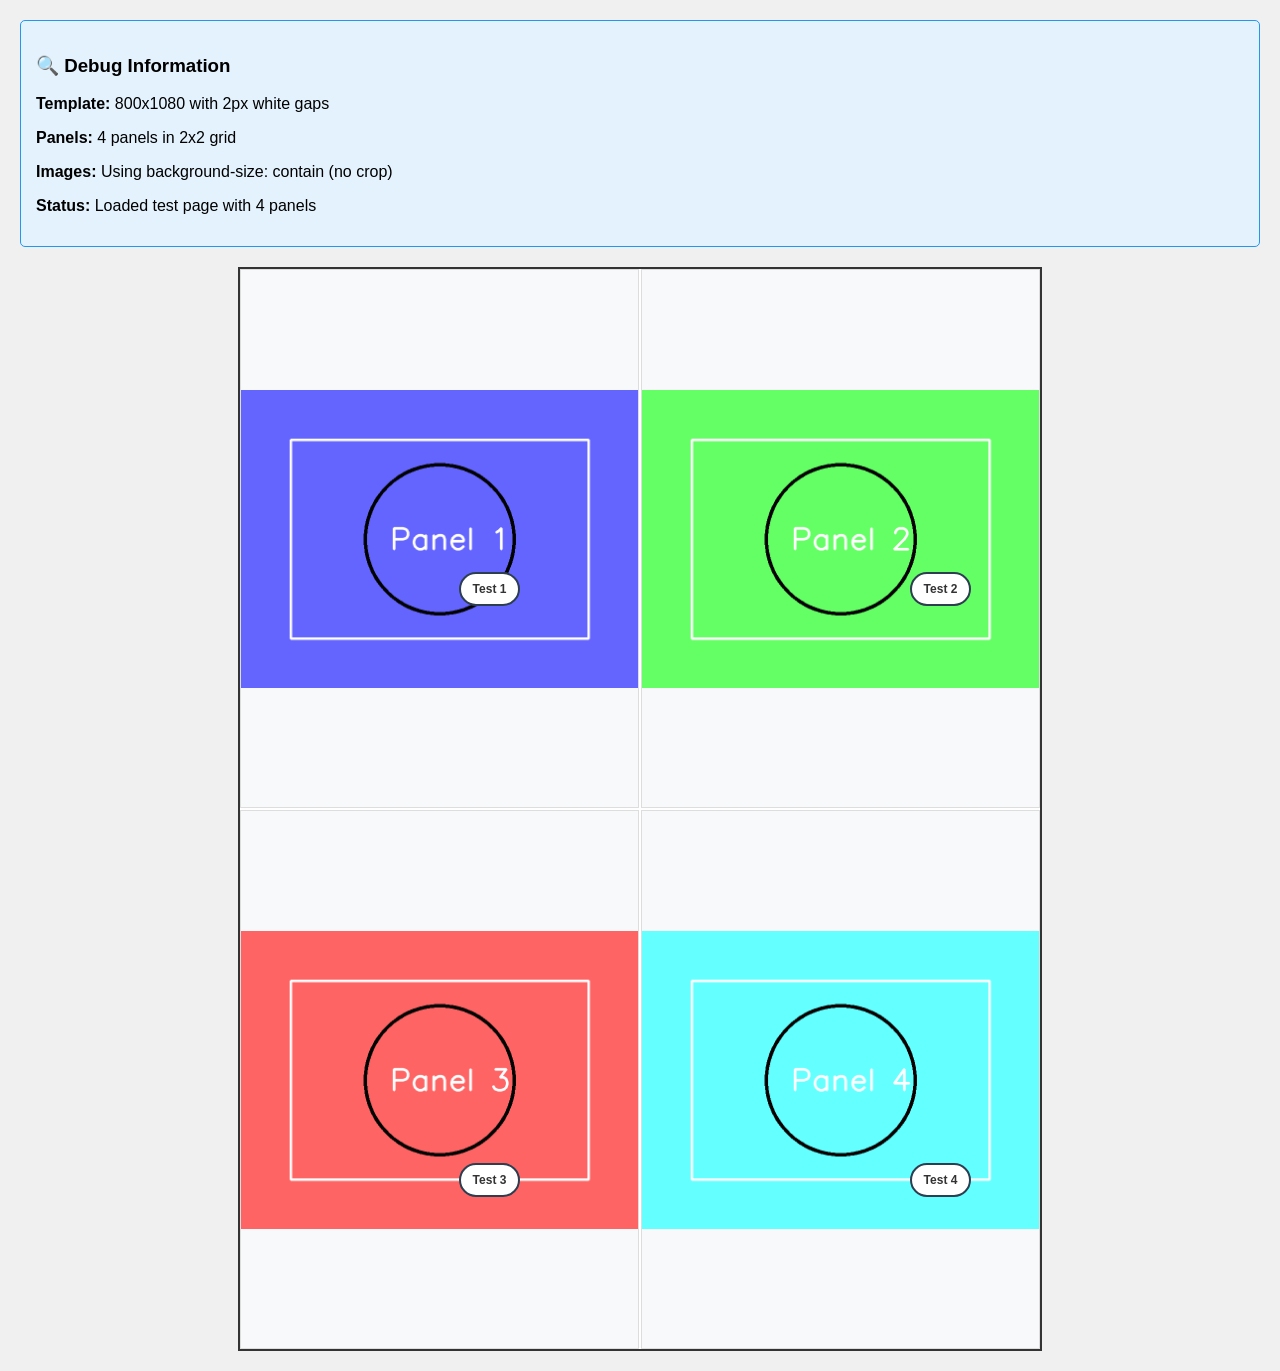
<file: debug_comic.html>
<!DOCTYPE html>
<html lang="en">
<head>
    <meta charset="UTF-8">
    <meta name="viewport" content="width=device-width, initial-scale=1.0">
    <title>Amit Comic - Debug Version</title>
    <style>
        body {
            margin: 0;
            padding: 20px;
            background: #f0f0f0;
            font-family: Arial, sans-serif;
        }
        
        .debug-info {
            background: #e3f2fd;
            padding: 15px;
            margin-bottom: 20px;
            border-radius: 5px;
            border: 1px solid #2196f3;
        }
        
        .wrapper {
            width: 800px;
            height: 1080px;
            background: #ffffff;
            margin: 0 auto;
            border: 2px solid #333;
        }
        
        .grid-container {
            width: 100%;
            height: 100%;
            display: grid;
            grid-template-columns: 1fr 1fr;
            grid-template-rows: 1fr 1fr;
            gap: 2px;
            background: #ffffff;
        }
        
        .grid-item {
            background-position: center center;
            background-repeat: no-repeat;
            background-size: contain;
            background-color: #f8f9fa;
            border: 1px solid #ddd;
            display: flex;
            align-items: center;
            justify-content: center;
            font-size: 18px;
            font-weight: bold;
            color: #333;
        }
        
        .bubble {
            position: absolute;
            background: #ffffff;
            border: 2px solid #2c3e50;
            border-radius: 18px;
            padding: 8px 12px;
            font-size: 12px;
            font-weight: bold;
            z-index: 1000;
        }
    </style>
</head>
<body>
    <div class="debug-info">
        <h3>🔍 Debug Information</h3>
        <p><strong>Template:</strong> 800x1080 with 2px white gaps</p>
        <p><strong>Panels:</strong> 4 panels in 2x2 grid</p>
        <p><strong>Images:</strong> Using background-size: contain (no crop)</p>
        <p><strong>Status:</strong> <span id="status">Loading...</span></p>
    </div>

    <div class="wrapper">
        <div class="grid-container">
            <div class="grid-item" id="_1">Panel 1</div>
            <div class="grid-item" id="_2">Panel 2</div>
            <div class="grid-item" id="_3">Panel 3</div>
            <div class="grid-item" id="_4">Panel 4</div>
        </div>
    </div>

    <script>
        console.log('🔍 Debug Comic - Starting...');
        
        // Test data
        const testPages = [
            {
                "panels": [
                    {"image": "frame001", "row_span": 1, "col_span": 1},
                    {"image": "frame002", "row_span": 1, "col_span": 1},
                    {"image": "frame003", "row_span": 1, "col_span": 1},
                    {"image": "frame004", "row_span": 1, "col_span": 1}
                ],
                "bubbles": [
                    {"dialog": "Test 1", "emotion": "normal", "bubble_offset_x": 50, "bubble_offset_y": 50},
                    {"dialog": "Test 2", "emotion": "normal", "bubble_offset_x": 100, "bubble_offset_y": 50},
                    {"dialog": "Test 3", "emotion": "normal", "bubble_offset_x": 50, "bubble_offset_y": 100},
                    {"dialog": "Test 4", "emotion": "normal", "bubble_offset_x": 100, "bubble_offset_y": 100}
                ]
            }
        ];
        
        const basePath = '/static/comic/frames/final/';
        
        function loadTestPage() {
            console.log('📄 Loading test page...');
            
            const gridItems = document.querySelectorAll('.grid-item');
            const page = testPages[0];
            
            // Load images
            for (let i = 0; i < page.panels.length && i < gridItems.length; i++) {
                const panel = page.panels[i];
                const gridItem = gridItems[i];
                const imagePath = basePath + panel.image + '.png';
                
                console.log(`📸 Loading panel ${i+1}: ${imagePath}`);
                
                // Set background image
                gridItem.style.backgroundImage = `url("${imagePath}")`;
                gridItem.textContent = ''; // Remove text
                
                // Add bubble
                const bubble = page.bubbles[i];
                if (bubble && bubble.dialog) {
                    const bubbleElement = document.createElement('div');
                    bubbleElement.className = 'bubble';
                    bubbleElement.textContent = bubble.dialog;
                    bubbleElement.style.transform = `translate(${bubble.bubble_offset_x}px, ${bubble.bubble_offset_y}px)`;
                    gridItem.appendChild(bubbleElement);
                }
                
                // Test image loading
                const testImg = new Image();
                testImg.onload = function() {
                    console.log(`✅ Panel ${i+1} image loaded: ${this.width}x${this.height}`);
                };
                testImg.onerror = function() {
                    console.log(`❌ Panel ${i+1} image failed to load: ${imagePath}`);
                };
                testImg.src = imagePath;
            }
            
            document.getElementById('status').textContent = 'Loaded test page with 4 panels';
            console.log('✅ Test page loaded');
        }
        
        // Load when page is ready
        if (document.readyState === 'loading') {
            document.addEventListener('DOMContentLoaded', loadTestPage);
        } else {
            loadTestPage();
        }
    </script>
</body>
</html>
</file>
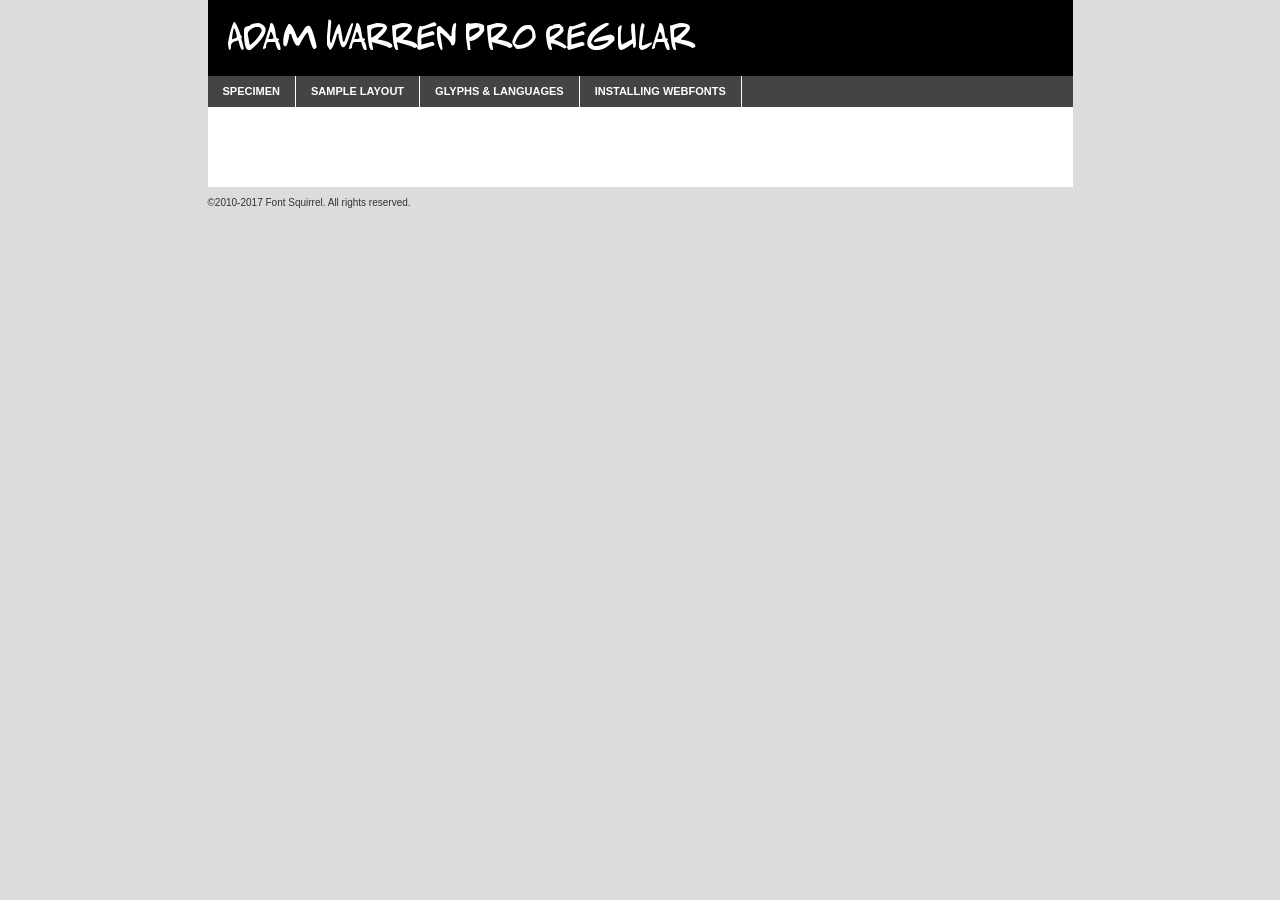
<file: static/comic/assets/adam-warren-font/adamwarrenpro-demo.html>
<!DOCTYPE html PUBLIC "-//W3C//DTD XHTML 1.0 Transitional//EN"
        "http://www.w3.org/TR/xhtml1/DTD/xhtml1-transitional.dtd">

<html xmlns="http://www.w3.org/1999/xhtml" xml:lang="en" lang="en">
<head>
    <meta http-equiv="Content-Type" content="text/html; charset=utf-8"/>
    <script src="http://ajax.googleapis.com/ajax/libs/jquery/1.7.2/jquery.min.js" type="text/javascript" charset="utf-8"></script>
    <script type="text/javascript">
		(function($) {
			$.fn.easyTabs = function(option) {
				var param = jQuery.extend({ fadeSpeed: 'fast', defaultContent: 1, activeClass: 'active' }, option);
				$(this).each(function() {
					var thisId = '#' + this.id;
					if ( param.defaultContent == '' )
					{
						param.defaultContent = 1;
					}
					if ( typeof param.defaultContent == 'number' )
					{
						var defaultTab = $(thisId + ' .tabs li:eq(' + (param.defaultContent - 1) + ') a').attr('href').substr(1);
					}
					else
					{
						var defaultTab = param.defaultContent;
					}
					$(thisId + ' .tabs li a').each(function() {
						var tabToHide = $(this).attr('href').substr(1);
						$('#' + tabToHide).addClass('easytabs-tab-content');
					});
					hideAll();
					changeContent(defaultTab);

					function hideAll() {$(thisId + ' .easytabs-tab-content').hide();}

					function changeContent(tabId)
					{
						hideAll();
						$(thisId + ' .tabs li').removeClass(param.activeClass);
						$(thisId + ' .tabs li a[href=#' + tabId + ']').closest('li').addClass(param.activeClass);
						if ( param.fadeSpeed != 'none' )
						{
							$(thisId + ' #' + tabId).fadeIn(param.fadeSpeed);
						}
						else
						{
							$(thisId + ' #' + tabId).show();
						}
					}

					$(thisId + ' .tabs li').click(function() {
						var tabId = $(this).find('a').attr('href').substr(1);
						changeContent(tabId);
						return false;
					});
				});
			}
		})(jQuery);
    </script>
    <link rel="stylesheet" href="specimen_files/specimen_stylesheet.css" type="text/css" charset="utf-8"/>
    <link rel="stylesheet" href="stylesheet.css" type="text/css" charset="utf-8"/>

    <style type="text/css">
        		body {
			font-family: 'adam_warren_proregular';
        		}

            </style>

    <title>Adam Warren pro Regular Specimen</title>


    <script type="text/javascript" charset="utf-8">
		$(document).ready(function() {
			$('#container').easyTabs({ defaultContent: 1 });
		});
    </script>
</head>

<body>
<div id="container">
    <div id="header">
		Adam Warren pro Regular    </div>
    <ul class="tabs">
        <li><a href="#specimen">Specimen</a></li>
        <li><a href="#layout">Sample Layout</a></li>
		        <li><a href="#glyphs">Glyphs &amp; Languages</a></li>
        <li><a href="#installing">Installing Webfonts</a></li>

    </ul>

    <div id="main_content">


        <div id="specimen">

            <div class="section">
                <div class="grid12 firstcol">
                    <div class="huge">AaBb</div>
                </div>
            </div>

            <div class="section">
                <div class="glyph_range">A&#x200B;B&#x200b;C&#x200b;D&#x200b;E&#x200b;F&#x200b;G&#x200b;H&#x200b;I&#x200b;J&#x200b;K&#x200b;L&#x200b;M&#x200b;N&#x200b;O&#x200b;P&#x200b;Q&#x200b;R&#x200b;S&#x200b;T&#x200b;U&#x200b;V&#x200b;W&#x200b;X&#x200b;Y&#x200b;Z&#x200b;a&#x200b;b&#x200b;c&#x200b;d&#x200b;e&#x200b;f&#x200b;g&#x200b;h&#x200b;i&#x200b;j&#x200b;k&#x200b;l&#x200b;m&#x200b;n&#x200b;o&#x200b;p&#x200b;q&#x200b;r&#x200b;s&#x200b;t&#x200b;u&#x200b;v&#x200b;w&#x200b;x&#x200b;y&#x200b;z&#x200b;1&#x200b;2&#x200b;3&#x200b;4&#x200b;5&#x200b;6&#x200b;7&#x200b;8&#x200b;9&#x200b;0&#x200b;&amp;&#x200b;.&#x200b;,&#x200b;?&#x200b;!&#x200b;&#64;&#x200b;(&#x200b;)&#x200b;#&#x200b;$&#x200b;%&#x200b;*&#x200b;+&#x200b;-&#x200b;=&#x200b;:&#x200b;;</div>
            </div>
            <div class="section">
                <div class="grid12 firstcol">
                    <table class="sample_table">
                        <tr>
                            <td>10</td>
                            <td class="size10">abcdefghijklmnopqrstuvwxyzABCDEFGHIJKLMNOPQRSTUVWXYZ0123456789abcdefghijklmnopqrstuvwxyzABCDEFGHIJKLMNOPQRSTUVWXYZ0123456789abcdefghijklmnopqrstuvwxyzABCDEFGHIJKLMNOPQRSTUVWXYZ</td>
                        </tr>
                        <tr>
                            <td>11</td>
                            <td class="size11">abcdefghijklmnopqrstuvwxyzABCDEFGHIJKLMNOPQRSTUVWXYZ0123456789abcdefghijklmnopqrstuvwxyzABCDEFGHIJKLMNOPQRSTUVWXYZ0123456789abcdefghijklmnopqrstuvwxyzABCDEFGHIJKLMNOPQRSTUVWXYZ</td>
                        </tr>
                        <tr>
                            <td>12</td>
                            <td class="size12">abcdefghijklmnopqrstuvwxyzABCDEFGHIJKLMNOPQRSTUVWXYZ0123456789abcdefghijklmnopqrstuvwxyzABCDEFGHIJKLMNOPQRSTUVWXYZ0123456789abcdefghijklmnopqrstuvwxyzABCDEFGHIJKLMNOPQRSTUVWXYZ</td>
                        </tr>
                        <tr>
                            <td>13</td>
                            <td class="size13">abcdefghijklmnopqrstuvwxyzABCDEFGHIJKLMNOPQRSTUVWXYZ0123456789abcdefghijklmnopqrstuvwxyzABCDEFGHIJKLMNOPQRSTUVWXYZ0123456789abcdefghijklmnopqrstuvwxyzABCDEFGHIJKLMNOPQRSTUVWXYZ</td>
                        </tr>
                        <tr>
                            <td>14</td>
                            <td class="size14">abcdefghijklmnopqrstuvwxyzABCDEFGHIJKLMNOPQRSTUVWXYZ0123456789abcdefghijklmnopqrstuvwxyzABCDEFGHIJKLMNOPQRSTUVWXYZ0123456789abcdefghijklmnopqrstuvwxyzABCDEFGHIJKLMNOPQRSTUVWXYZ</td>
                        </tr>
                        <tr>
                            <td>16</td>
                            <td class="size16">abcdefghijklmnopqrstuvwxyzABCDEFGHIJKLMNOPQRSTUVWXYZ0123456789abcdefghijklmnopqrstuvwxyzABCDEFGHIJKLMNOPQRSTUVWXYZ</td>
                        </tr>
                        <tr>
                            <td>18</td>
                            <td class="size18">abcdefghijklmnopqrstuvwxyzABCDEFGHIJKLMNOPQRSTUVWXYZ0123456789abcdefghijklmnopqrstuvwxyzABCDEFGHIJKLMNOPQRSTUVWXYZ</td>
                        </tr>
                        <tr>
                            <td>20</td>
                            <td class="size20">abcdefghijklmnopqrstuvwxyzABCDEFGHIJKLMNOPQRSTUVWXYZ0123456789abcdefghijklmnopqrstuvwxyzABCDEFGHIJKLMNOPQRSTUVWXYZ</td>
                        </tr>
                        <tr>
                            <td>24</td>
                            <td class="size24">abcdefghijklmnopqrstuvwxyzABCDEFGHIJKLMNOPQRSTUVWXYZ0123456789abcdefghijklmnopqrstuvwxyzABCDEFGHIJKLMNOPQRSTUVWXYZ</td>
                        </tr>
                        <tr>
                            <td>30</td>
                            <td class="size30">abcdefghijklmnopqrstuvwxyzABCDEFGHIJKLMNOPQRSTUVWXYZ0123456789abcdefghijklmnopqrstuvwxyzABCDEFGHIJKLMNOPQRSTUVWXYZ</td>
                        </tr>
                        <tr>
                            <td>36</td>
                            <td class="size36">abcdefghijklmnopqrstuvwxyzABCDEFGHIJKLMNOPQRSTUVWXYZ0123456789abcdefghijklmnopqrstuvwxyzABCDEFGHIJKLMNOPQRSTUVWXYZ</td>
                        </tr>
                        <tr>
                            <td>48</td>
                            <td class="size48">abcdefghijklmnopqrstuvwxyzABCDEFGHIJKLMNOPQRSTUVWXYZ0123456789abcdefghijklmnopqrstuvwxyzABCDEFGHIJKLMNOPQRSTUVWXYZ</td>
                        </tr>
                        <tr>
                            <td>60</td>
                            <td class="size60">abcdefghijklmnopqrstuvwxyzABCDEFGHIJKLMNOPQRSTUVWXYZ0123456789abcdefghijklmnopqrstuvwxyzABCDEFGHIJKLMNOPQRSTUVWXYZ</td>
                        </tr>
                        <tr>
                            <td>72</td>
                            <td class="size72">abcdefghijklmnopqrstuvwxyzABCDEFGHIJKLMNOPQRSTUVWXYZ0123456789abcdefghijklmnopqrstuvwxyzABCDEFGHIJKLMNOPQRSTUVWXYZ</td>
                        </tr>
                        <tr>
                            <td>90</td>
                            <td class="size90">abcdefghijklmnopqrstuvwxyzABCDEFGHIJKLMNOPQRSTUVWXYZ0123456789abcdefghijklmnopqrstuvwxyzABCDEFGHIJKLMNOPQRSTUVWXYZ</td>
                        </tr>
                    </table>

                </div>

            </div>


            <div class="section" id="bodycomparison">


                <div id="xheight">
                    <div class="fontbody">&#x25FC;&#x25FC;&#x25FC;&#x25FC;&#x25FC;&#x25FC;&#x25FC;&#x25FC;&#x25FC;&#x25FC;&#x25FC;&#x25FC;&#x25FC;&#x25FC;&#x25FC;&#x25FC;&#x25FC;&#x25FC;&#x25FC;&#x25FC;&#x25FC;&#x25FC;&#x25FC;&#x25FC;&#x25FC;&#x25FC;&#x25FC;&#x25FC;&#x25FC;&#x25FC;&#x25FC;&#x25FC;&#x25FC;&#x25FC;&#x25FC;&#x25FC;&#x25FC;&#x25FC;&#x25FC;&#x25FC;&#x25FC;&#x25FC;&#x25FC;&#x25FC;&#x25FC;&#x25FC;&#x25FC;&#x25FC;&#x25FC;&#x25FC;&#x25FC;&#x25FC;&#x25FC;&#x25FC;&#x25FC;&#x25FC;&#x25FC;&#x25FC;&#x25FC;&#x25FC;&#x25FC;&#x25FC;&#x25FC;&#x25FC;&#x25FC;&#x25FC;&#x25FC;&#x25FC;&#x25FC;&#x25FC;&#x25FC;&#x25FC;&#x25FC;&#x25FC;&#x25FC;&#x25FC;&#x25FC;&#x25FC;&#x25FC;&#x25FC;&#x25FC;&#x25FC;&#x25FC;&#x25FC;&#x25FC;&#x25FC;&#x25FC;&#x25FC;&#x25FC;&#x25FC;&#x25FC;&#x25FC;&#x25FC;&#x25FC;&#x25FC;&#x25FC;&#x25FC;&#x25FC;&#x25FC;body</div>
                    <div class="arialbody">body</div>
                    <div class="verdanabody">body</div>
                    <div class="georgiabody">body</div>
                </div>
                <div class="fontbody" style="z-index:1">
                    body<span>Adam Warren pro Regular</span>
                </div>
                <div class="arialbody" style="z-index:1">
                    body<span>Arial</span>
                </div>
                <div class="verdanabody" style="z-index:1">
                    body<span>Verdana</span>
                </div>
                <div class="georgiabody" style="z-index:1">
                    body<span>Georgia</span>
                </div>


            </div>


            <div class="section psample psample_row1" id="">

                <div class="grid2 firstcol">
                    <p class="size10"><span>10.</span>Aenean lacinia bibendum nulla sed consectetur. Fusce dapibus, tellus ac cursus commodo, tortor mauris condimentum nibh, ut fermentum massa justo sit amet risus. Nullam id dolor id nibh ultricies vehicula ut id elit. Cum sociis natoque penatibus et magnis dis parturient montes, nascetur ridiculus mus. Nulla vitae elit libero, a pharetra augue.</p>

                </div>
                <div class="grid3">
                    <p class="size11"><span>11.</span>Aenean lacinia bibendum nulla sed consectetur. Fusce dapibus, tellus ac cursus commodo, tortor mauris condimentum nibh, ut fermentum massa justo sit amet risus. Nullam id dolor id nibh ultricies vehicula ut id elit. Cum sociis natoque penatibus et magnis dis parturient montes, nascetur ridiculus mus. Nulla vitae elit libero, a pharetra augue.</p>

                </div>
                <div class="grid3">
                    <p class="size12"><span>12.</span>Aenean lacinia bibendum nulla sed consectetur. Fusce dapibus, tellus ac cursus commodo, tortor mauris condimentum nibh, ut fermentum massa justo sit amet risus. Nullam id dolor id nibh ultricies vehicula ut id elit. Cum sociis natoque penatibus et magnis dis parturient montes, nascetur ridiculus mus. Nulla vitae elit libero, a pharetra augue.</p>

                </div>
                <div class="grid4">
                    <p class="size13"><span>13.</span>Aenean lacinia bibendum nulla sed consectetur. Fusce dapibus, tellus ac cursus commodo, tortor mauris condimentum nibh, ut fermentum massa justo sit amet risus. Nullam id dolor id nibh ultricies vehicula ut id elit. Cum sociis natoque penatibus et magnis dis parturient montes, nascetur ridiculus mus. Nulla vitae elit libero, a pharetra augue.</p>

                </div>
                <div class="white_blend"></div>

            </div>
            <div class="section psample psample_row2" id="">
                <div class="grid3 firstcol">
                    <p class="size14"><span>14.</span>Aenean lacinia bibendum nulla sed consectetur. Fusce dapibus, tellus ac cursus commodo, tortor mauris condimentum nibh, ut fermentum massa justo sit amet risus. Nullam id dolor id nibh ultricies vehicula ut id elit. Cum sociis natoque penatibus et magnis dis parturient montes, nascetur ridiculus mus. Nulla vitae elit libero, a pharetra augue.</p>

                </div>
                <div class="grid4">
                    <p class="size16"><span>16.</span>Aenean lacinia bibendum nulla sed consectetur. Fusce dapibus, tellus ac cursus commodo, tortor mauris condimentum nibh, ut fermentum massa justo sit amet risus. Nullam id dolor id nibh ultricies vehicula ut id elit. Cum sociis natoque penatibus et magnis dis parturient montes, nascetur ridiculus mus. Nulla vitae elit libero, a pharetra augue.</p>

                </div>
                <div class="grid5">
                    <p class="size18"><span>18.</span>Aenean lacinia bibendum nulla sed consectetur. Fusce dapibus, tellus ac cursus commodo, tortor mauris condimentum nibh, ut fermentum massa justo sit amet risus. Nullam id dolor id nibh ultricies vehicula ut id elit. Cum sociis natoque penatibus et magnis dis parturient montes, nascetur ridiculus mus. Nulla vitae elit libero, a pharetra augue.</p>

                </div>

                <div class="white_blend"></div>

            </div>

            <div class="section psample psample_row3" id="">
                <div class="grid5 firstcol">
                    <p class="size20"><span>20.</span>Aenean lacinia bibendum nulla sed consectetur. Fusce dapibus, tellus ac cursus commodo, tortor mauris condimentum nibh, ut fermentum massa justo sit amet risus. Nullam id dolor id nibh ultricies vehicula ut id elit. Cum sociis natoque penatibus et magnis dis parturient montes, nascetur ridiculus mus. Nulla vitae elit libero, a pharetra augue.</p>
                </div>
                <div class="grid7">
                    <p class="size24"><span>24.</span>Aenean lacinia bibendum nulla sed consectetur. Fusce dapibus, tellus ac cursus commodo, tortor mauris condimentum nibh, ut fermentum massa justo sit amet risus. Nullam id dolor id nibh ultricies vehicula ut id elit. Cum sociis natoque penatibus et magnis dis parturient montes, nascetur ridiculus mus. Nulla vitae elit libero, a pharetra augue.</p>
                </div>

                <div class="white_blend"></div>

            </div>

            <div class="section psample psample_row4" id="">
                <div class="grid12 firstcol">
                    <p class="size30"><span>30.</span>Aenean lacinia bibendum nulla sed consectetur. Fusce dapibus, tellus ac cursus commodo, tortor mauris condimentum nibh, ut fermentum massa justo sit amet risus. Nullam id dolor id nibh ultricies vehicula ut id elit. Cum sociis natoque penatibus et magnis dis parturient montes, nascetur ridiculus mus. Nulla vitae elit libero, a pharetra augue.</p>
                </div>
                <div class="white_blend"></div>

            </div>


            <div class="section psample psample_row1 fullreverse">
                <div class="grid2 firstcol">
                    <p class="size10"><span>10.</span>Aenean lacinia bibendum nulla sed consectetur. Fusce dapibus, tellus ac cursus commodo, tortor mauris condimentum nibh, ut fermentum massa justo sit amet risus. Nullam id dolor id nibh ultricies vehicula ut id elit. Cum sociis natoque penatibus et magnis dis parturient montes, nascetur ridiculus mus. Nulla vitae elit libero, a pharetra augue.</p>

                </div>
                <div class="grid3">
                    <p class="size11"><span>11.</span>Aenean lacinia bibendum nulla sed consectetur. Fusce dapibus, tellus ac cursus commodo, tortor mauris condimentum nibh, ut fermentum massa justo sit amet risus. Nullam id dolor id nibh ultricies vehicula ut id elit. Cum sociis natoque penatibus et magnis dis parturient montes, nascetur ridiculus mus. Nulla vitae elit libero, a pharetra augue.</p>

                </div>
                <div class="grid3">
                    <p class="size12"><span>12.</span>Aenean lacinia bibendum nulla sed consectetur. Fusce dapibus, tellus ac cursus commodo, tortor mauris condimentum nibh, ut fermentum massa justo sit amet risus. Nullam id dolor id nibh ultricies vehicula ut id elit. Cum sociis natoque penatibus et magnis dis parturient montes, nascetur ridiculus mus. Nulla vitae elit libero, a pharetra augue.</p>

                </div>
                <div class="grid4">
                    <p class="size13"><span>13.</span>Aenean lacinia bibendum nulla sed consectetur. Fusce dapibus, tellus ac cursus commodo, tortor mauris condimentum nibh, ut fermentum massa justo sit amet risus. Nullam id dolor id nibh ultricies vehicula ut id elit. Cum sociis natoque penatibus et magnis dis parturient montes, nascetur ridiculus mus. Nulla vitae elit libero, a pharetra augue.</p>

                </div>
                <div class="black_blend"></div>

            </div>

            <div class="section psample psample_row2 fullreverse">
                <div class="grid3 firstcol">
                    <p class="size14"><span>14.</span>Aenean lacinia bibendum nulla sed consectetur. Fusce dapibus, tellus ac cursus commodo, tortor mauris condimentum nibh, ut fermentum massa justo sit amet risus. Nullam id dolor id nibh ultricies vehicula ut id elit. Cum sociis natoque penatibus et magnis dis parturient montes, nascetur ridiculus mus. Nulla vitae elit libero, a pharetra augue.</p>

                </div>
                <div class="grid4">
                    <p class="size16"><span>16.</span>Aenean lacinia bibendum nulla sed consectetur. Fusce dapibus, tellus ac cursus commodo, tortor mauris condimentum nibh, ut fermentum massa justo sit amet risus. Nullam id dolor id nibh ultricies vehicula ut id elit. Cum sociis natoque penatibus et magnis dis parturient montes, nascetur ridiculus mus. Nulla vitae elit libero, a pharetra augue.</p>

                </div>
                <div class="grid5">
                    <p class="size18"><span>18.</span>Aenean lacinia bibendum nulla sed consectetur. Fusce dapibus, tellus ac cursus commodo, tortor mauris condimentum nibh, ut fermentum massa justo sit amet risus. Nullam id dolor id nibh ultricies vehicula ut id elit. Cum sociis natoque penatibus et magnis dis parturient montes, nascetur ridiculus mus. Nulla vitae elit libero, a pharetra augue.</p>

                </div>
                <div class="black_blend"></div>

            </div>

            <div class="section psample fullreverse psample_row3" id="">
                <div class="grid5 firstcol">
                    <p class="size20"><span>20.</span>Aenean lacinia bibendum nulla sed consectetur. Fusce dapibus, tellus ac cursus commodo, tortor mauris condimentum nibh, ut fermentum massa justo sit amet risus. Nullam id dolor id nibh ultricies vehicula ut id elit. Cum sociis natoque penatibus et magnis dis parturient montes, nascetur ridiculus mus. Nulla vitae elit libero, a pharetra augue.</p>
                </div>
                <div class="grid7">
                    <p class="size24"><span>24.</span>Aenean lacinia bibendum nulla sed consectetur. Fusce dapibus, tellus ac cursus commodo, tortor mauris condimentum nibh, ut fermentum massa justo sit amet risus. Nullam id dolor id nibh ultricies vehicula ut id elit. Cum sociis natoque penatibus et magnis dis parturient montes, nascetur ridiculus mus. Nulla vitae elit libero, a pharetra augue.</p>
                </div>

                <div class="black_blend"></div>

            </div>

            <div class="section psample fullreverse psample_row4" id="" style="border-bottom: 20px #000 solid;">
                <div class="grid12 firstcol">
                    <p class="size30"><span>30.</span>Aenean lacinia bibendum nulla sed consectetur. Fusce dapibus, tellus ac cursus commodo, tortor mauris condimentum nibh, ut fermentum massa justo sit amet risus. Nullam id dolor id nibh ultricies vehicula ut id elit. Cum sociis natoque penatibus et magnis dis parturient montes, nascetur ridiculus mus. Nulla vitae elit libero, a pharetra augue.</p>
                </div>
                <div class="black_blend"></div>

            </div>


        </div>

        <div id="layout">

            <div class="section">

                <div class="grid12 firstcol">
                    <h1>Lorem Ipsum Dolor</h1>
                    <h2>Etiam porta sem malesuada magna mollis euismod</h2>

                    <p class="byline">By <a href="#link">Aenean Lacinia</a></p>
                </div>
            </div>
            <div class="section">
                <div class="grid8 firstcol">
                    <p class="large">Donec sed odio dui. Morbi leo risus, porta ac consectetur ac, vestibulum at eros. Fusce dapibus, tellus ac cursus commodo, tortor mauris condimentum nibh, ut fermentum massa justo sit amet risus. </p>


                    <h3>Pellentesque ornare sem</h3>

                    <p>Maecenas sed diam eget risus varius blandit sit amet non magna. Maecenas faucibus mollis interdum. Donec ullamcorper nulla non metus auctor fringilla. Nullam id dolor id nibh ultricies vehicula ut id elit. Nullam id dolor id nibh ultricies vehicula ut id elit. </p>

                    <p>Aenean eu leo quam. Pellentesque ornare sem lacinia quam venenatis vestibulum. Lorem ipsum dolor sit amet, consectetur adipiscing elit. Cum sociis natoque penatibus et magnis dis parturient montes, nascetur ridiculus mus. </p>

                    <p>Nulla vitae elit libero, a pharetra augue. Praesent commodo cursus magna, vel scelerisque nisl consectetur et. Aenean lacinia bibendum nulla sed consectetur. </p>

                    <p>Nullam quis risus eget urna mollis ornare vel eu leo. Nullam quis risus eget urna mollis ornare vel eu leo. Maecenas sed diam eget risus varius blandit sit amet non magna. Donec ullamcorper nulla non metus auctor fringilla. </p>

                    <h3>Cras mattis consectetur</h3>

                    <p>Aenean eu leo quam. Pellentesque ornare sem lacinia quam venenatis vestibulum. Aenean lacinia bibendum nulla sed consectetur. Integer posuere erat a ante venenatis dapibus posuere velit aliquet. Cras mattis consectetur purus sit amet fermentum. </p>

                    <p>Nullam id dolor id nibh ultricies vehicula ut id elit. Nullam quis risus eget urna mollis ornare vel eu leo. Cras mattis consectetur purus sit amet fermentum.</p>
                </div>

                <div class="grid4 sidebar">

                    <div class="box reverse">
                        <p class="last">Nullam quis risus eget urna mollis ornare vel eu leo. Donec ullamcorper nulla non metus auctor fringilla. Cras mattis consectetur purus sit amet fermentum. Sed posuere consectetur est at lobortis. Lorem ipsum dolor sit amet, consectetur adipiscing elit. </p>
                    </div>

                    <p class="caption">Maecenas sed diam eget risus varius.</p>

                    <p>Vestibulum id ligula porta felis euismod semper. Integer posuere erat a ante venenatis dapibus posuere velit aliquet. Vestibulum id ligula porta felis euismod semper. Sed posuere consectetur est at lobortis. Maecenas sed diam eget risus varius blandit sit amet non magna. Fusce dapibus, tellus ac cursus commodo, tortor mauris condimentum nibh, ut fermentum massa justo sit amet risus. </p>


                    <p>Duis mollis, est non commodo luctus, nisi erat porttitor ligula, eget lacinia odio sem nec elit. Aenean lacinia bibendum nulla sed consectetur. Vivamus sagittis lacus vel augue laoreet rutrum faucibus dolor auctor. Aenean lacinia bibendum nulla sed consectetur. Nullam quis risus eget urna mollis ornare vel eu leo. </p>

                    <p>Praesent commodo cursus magna, vel scelerisque nisl consectetur et. Donec ullamcorper nulla non metus auctor fringilla. Maecenas faucibus mollis interdum. Fusce dapibus, tellus ac cursus commodo, tortor mauris condimentum nibh, ut fermentum massa justo sit amet risus. </p>

                </div>
            </div>

        </div>


		

        <div id="glyphs">
            <div class="section">
                <div class="grid12 firstcol">

                    <h1>Language Support</h1>
                    <p>The subset of Adam Warren pro Regular in this kit supports the following languages:<br/>

						Albanian, Basque, Breton, Chamorro, Danish, Dutch, English, Faroese, Finnish, French, Frisian, Galician, German, Icelandic, Italian, Malagasy, Norwegian, Portuguese, Spanish, Alsatian, Aragonese, Arapaho, Arrernte, Asturian, Aymara, Bislama, Cebuano, Corsican, Fijian, French_creole, Genoese, Gilbertese, Greenlandic, Haitian_creole, Hiligaynon, Hmong, Hopi, Ibanag, Iloko_ilokano, Indonesian, Interglossa_glosa, Interlingua, Irish_gaelic, Jerriais, Lojban, Lombard, Luxembourgeois, Manx, Mohawk, Norfolk_pitcairnese, Occitan, Oromo, Pangasinan, Papiamento, Piedmontese, Potawatomi, Rhaeto-romance, Romansh, Rotokas, Sami_lule, Samoan, Sardinian, Scots_gaelic, Seychelles_creole, Shona, Sicilian, Somali, Southern_ndebele, Swahili, Swati_swazi, Tagalog_filipino_pilipino, Tetum, Tok_pisin, Uyghur_latinized, Volapuk, Walloon, Warlpiri, Xhosa, Yapese, Zulu, Latinbasic, Ubasic, Demo                    </p>
                    <h1>Glyph Chart</h1>
                    <p>The subset of Adam Warren pro Regular in this kit includes all the glyphs listed below. Unicode entities are included above each glyph to help you insert individual characters into your layout.</p>
                    <div id="glyph_chart">

																				                                <div><p>&amp;#13;</p>&#13;</div>
																				                                <div><p>&amp;#32;</p>&#32;</div>
																				                                <div><p>&amp;#33;</p>&#33;</div>
																				                                <div><p>&amp;#34;</p>&#34;</div>
																				                                <div><p>&amp;#35;</p>&#35;</div>
																				                                <div><p>&amp;#36;</p>&#36;</div>
																				                                <div><p>&amp;#37;</p>&#37;</div>
																				                                <div><p>&amp;#38;</p>&#38;</div>
																				                                <div><p>&amp;#39;</p>&#39;</div>
																				                                <div><p>&amp;#40;</p>&#40;</div>
																				                                <div><p>&amp;#41;</p>&#41;</div>
																				                                <div><p>&amp;#42;</p>&#42;</div>
																				                                <div><p>&amp;#43;</p>&#43;</div>
																				                                <div><p>&amp;#44;</p>&#44;</div>
																				                                <div><p>&amp;#45;</p>&#45;</div>
																				                                <div><p>&amp;#46;</p>&#46;</div>
																				                                <div><p>&amp;#47;</p>&#47;</div>
																				                                <div><p>&amp;#48;</p>&#48;</div>
																				                                <div><p>&amp;#49;</p>&#49;</div>
																				                                <div><p>&amp;#50;</p>&#50;</div>
																				                                <div><p>&amp;#51;</p>&#51;</div>
																				                                <div><p>&amp;#52;</p>&#52;</div>
																				                                <div><p>&amp;#53;</p>&#53;</div>
																				                                <div><p>&amp;#54;</p>&#54;</div>
																				                                <div><p>&amp;#55;</p>&#55;</div>
																				                                <div><p>&amp;#56;</p>&#56;</div>
																				                                <div><p>&amp;#57;</p>&#57;</div>
																				                                <div><p>&amp;#58;</p>&#58;</div>
																				                                <div><p>&amp;#59;</p>&#59;</div>
																				                                <div><p>&amp;#60;</p>&#60;</div>
																				                                <div><p>&amp;#61;</p>&#61;</div>
																				                                <div><p>&amp;#62;</p>&#62;</div>
																				                                <div><p>&amp;#63;</p>&#63;</div>
																				                                <div><p>&amp;#64;</p>&#64;</div>
																				                                <div><p>&amp;#65;</p>&#65;</div>
																				                                <div><p>&amp;#66;</p>&#66;</div>
																				                                <div><p>&amp;#67;</p>&#67;</div>
																				                                <div><p>&amp;#68;</p>&#68;</div>
																				                                <div><p>&amp;#69;</p>&#69;</div>
																				                                <div><p>&amp;#70;</p>&#70;</div>
																				                                <div><p>&amp;#71;</p>&#71;</div>
																				                                <div><p>&amp;#72;</p>&#72;</div>
																				                                <div><p>&amp;#73;</p>&#73;</div>
																				                                <div><p>&amp;#74;</p>&#74;</div>
																				                                <div><p>&amp;#75;</p>&#75;</div>
																				                                <div><p>&amp;#76;</p>&#76;</div>
																				                                <div><p>&amp;#77;</p>&#77;</div>
																				                                <div><p>&amp;#78;</p>&#78;</div>
																				                                <div><p>&amp;#79;</p>&#79;</div>
																				                                <div><p>&amp;#80;</p>&#80;</div>
																				                                <div><p>&amp;#81;</p>&#81;</div>
																				                                <div><p>&amp;#82;</p>&#82;</div>
																				                                <div><p>&amp;#83;</p>&#83;</div>
																				                                <div><p>&amp;#84;</p>&#84;</div>
																				                                <div><p>&amp;#85;</p>&#85;</div>
																				                                <div><p>&amp;#86;</p>&#86;</div>
																				                                <div><p>&amp;#87;</p>&#87;</div>
																				                                <div><p>&amp;#88;</p>&#88;</div>
																				                                <div><p>&amp;#89;</p>&#89;</div>
																				                                <div><p>&amp;#90;</p>&#90;</div>
																				                                <div><p>&amp;#91;</p>&#91;</div>
																				                                <div><p>&amp;#92;</p>&#92;</div>
																				                                <div><p>&amp;#93;</p>&#93;</div>
																				                                <div><p>&amp;#94;</p>&#94;</div>
																				                                <div><p>&amp;#95;</p>&#95;</div>
																				                                <div><p>&amp;#96;</p>&#96;</div>
																				                                <div><p>&amp;#97;</p>&#97;</div>
																				                                <div><p>&amp;#98;</p>&#98;</div>
																				                                <div><p>&amp;#99;</p>&#99;</div>
																				                                <div><p>&amp;#100;</p>&#100;</div>
																				                                <div><p>&amp;#101;</p>&#101;</div>
																				                                <div><p>&amp;#102;</p>&#102;</div>
																				                                <div><p>&amp;#103;</p>&#103;</div>
																				                                <div><p>&amp;#104;</p>&#104;</div>
																				                                <div><p>&amp;#105;</p>&#105;</div>
																				                                <div><p>&amp;#106;</p>&#106;</div>
																				                                <div><p>&amp;#107;</p>&#107;</div>
																				                                <div><p>&amp;#108;</p>&#108;</div>
																				                                <div><p>&amp;#109;</p>&#109;</div>
																				                                <div><p>&amp;#110;</p>&#110;</div>
																				                                <div><p>&amp;#111;</p>&#111;</div>
																				                                <div><p>&amp;#112;</p>&#112;</div>
																				                                <div><p>&amp;#113;</p>&#113;</div>
																				                                <div><p>&amp;#114;</p>&#114;</div>
																				                                <div><p>&amp;#115;</p>&#115;</div>
																				                                <div><p>&amp;#116;</p>&#116;</div>
																				                                <div><p>&amp;#117;</p>&#117;</div>
																				                                <div><p>&amp;#118;</p>&#118;</div>
																				                                <div><p>&amp;#119;</p>&#119;</div>
																				                                <div><p>&amp;#120;</p>&#120;</div>
																				                                <div><p>&amp;#121;</p>&#121;</div>
																				                                <div><p>&amp;#122;</p>&#122;</div>
																				                                <div><p>&amp;#123;</p>&#123;</div>
																				                                <div><p>&amp;#124;</p>&#124;</div>
																				                                <div><p>&amp;#125;</p>&#125;</div>
																				                                <div><p>&amp;#126;</p>&#126;</div>
																				                                <div><p>&amp;#160;</p>&#160;</div>
																				                                <div><p>&amp;#161;</p>&#161;</div>
																				                                <div><p>&amp;#162;</p>&#162;</div>
																				                                <div><p>&amp;#163;</p>&#163;</div>
																				                                <div><p>&amp;#164;</p>&#164;</div>
																				                                <div><p>&amp;#165;</p>&#165;</div>
																				                                <div><p>&amp;#166;</p>&#166;</div>
																				                                <div><p>&amp;#167;</p>&#167;</div>
																				                                <div><p>&amp;#168;</p>&#168;</div>
																				                                <div><p>&amp;#169;</p>&#169;</div>
																				                                <div><p>&amp;#170;</p>&#170;</div>
																				                                <div><p>&amp;#171;</p>&#171;</div>
																				                                <div><p>&amp;#172;</p>&#172;</div>
																				                                <div><p>&amp;#173;</p>&#173;</div>
																				                                <div><p>&amp;#174;</p>&#174;</div>
																				                                <div><p>&amp;#175;</p>&#175;</div>
																				                                <div><p>&amp;#176;</p>&#176;</div>
																				                                <div><p>&amp;#177;</p>&#177;</div>
																				                                <div><p>&amp;#178;</p>&#178;</div>
																				                                <div><p>&amp;#179;</p>&#179;</div>
																				                                <div><p>&amp;#180;</p>&#180;</div>
																				                                <div><p>&amp;#181;</p>&#181;</div>
																				                                <div><p>&amp;#182;</p>&#182;</div>
																				                                <div><p>&amp;#183;</p>&#183;</div>
																				                                <div><p>&amp;#184;</p>&#184;</div>
																				                                <div><p>&amp;#185;</p>&#185;</div>
																				                                <div><p>&amp;#186;</p>&#186;</div>
																				                                <div><p>&amp;#187;</p>&#187;</div>
																				                                <div><p>&amp;#188;</p>&#188;</div>
																				                                <div><p>&amp;#189;</p>&#189;</div>
																				                                <div><p>&amp;#190;</p>&#190;</div>
																				                                <div><p>&amp;#191;</p>&#191;</div>
																				                                <div><p>&amp;#192;</p>&#192;</div>
																				                                <div><p>&amp;#193;</p>&#193;</div>
																				                                <div><p>&amp;#194;</p>&#194;</div>
																				                                <div><p>&amp;#195;</p>&#195;</div>
																				                                <div><p>&amp;#196;</p>&#196;</div>
																				                                <div><p>&amp;#197;</p>&#197;</div>
																				                                <div><p>&amp;#198;</p>&#198;</div>
																				                                <div><p>&amp;#199;</p>&#199;</div>
																				                                <div><p>&amp;#200;</p>&#200;</div>
																				                                <div><p>&amp;#201;</p>&#201;</div>
																				                                <div><p>&amp;#202;</p>&#202;</div>
																				                                <div><p>&amp;#203;</p>&#203;</div>
																				                                <div><p>&amp;#204;</p>&#204;</div>
																				                                <div><p>&amp;#205;</p>&#205;</div>
																				                                <div><p>&amp;#206;</p>&#206;</div>
																				                                <div><p>&amp;#207;</p>&#207;</div>
																				                                <div><p>&amp;#208;</p>&#208;</div>
																				                                <div><p>&amp;#209;</p>&#209;</div>
																				                                <div><p>&amp;#210;</p>&#210;</div>
																				                                <div><p>&amp;#211;</p>&#211;</div>
																				                                <div><p>&amp;#212;</p>&#212;</div>
																				                                <div><p>&amp;#213;</p>&#213;</div>
																				                                <div><p>&amp;#214;</p>&#214;</div>
																				                                <div><p>&amp;#215;</p>&#215;</div>
																				                                <div><p>&amp;#216;</p>&#216;</div>
																				                                <div><p>&amp;#217;</p>&#217;</div>
																				                                <div><p>&amp;#218;</p>&#218;</div>
																				                                <div><p>&amp;#219;</p>&#219;</div>
																				                                <div><p>&amp;#220;</p>&#220;</div>
																				                                <div><p>&amp;#221;</p>&#221;</div>
																				                                <div><p>&amp;#222;</p>&#222;</div>
																				                                <div><p>&amp;#223;</p>&#223;</div>
																				                                <div><p>&amp;#224;</p>&#224;</div>
																				                                <div><p>&amp;#225;</p>&#225;</div>
																				                                <div><p>&amp;#226;</p>&#226;</div>
																				                                <div><p>&amp;#227;</p>&#227;</div>
																				                                <div><p>&amp;#228;</p>&#228;</div>
																				                                <div><p>&amp;#229;</p>&#229;</div>
																				                                <div><p>&amp;#230;</p>&#230;</div>
																				                                <div><p>&amp;#231;</p>&#231;</div>
																				                                <div><p>&amp;#232;</p>&#232;</div>
																				                                <div><p>&amp;#233;</p>&#233;</div>
																				                                <div><p>&amp;#234;</p>&#234;</div>
																				                                <div><p>&amp;#235;</p>&#235;</div>
																				                                <div><p>&amp;#236;</p>&#236;</div>
																				                                <div><p>&amp;#237;</p>&#237;</div>
																				                                <div><p>&amp;#238;</p>&#238;</div>
																				                                <div><p>&amp;#239;</p>&#239;</div>
																				                                <div><p>&amp;#240;</p>&#240;</div>
																				                                <div><p>&amp;#241;</p>&#241;</div>
																				                                <div><p>&amp;#242;</p>&#242;</div>
																				                                <div><p>&amp;#243;</p>&#243;</div>
																				                                <div><p>&amp;#244;</p>&#244;</div>
																				                                <div><p>&amp;#245;</p>&#245;</div>
																				                                <div><p>&amp;#246;</p>&#246;</div>
																				                                <div><p>&amp;#247;</p>&#247;</div>
																				                                <div><p>&amp;#248;</p>&#248;</div>
																				                                <div><p>&amp;#249;</p>&#249;</div>
																				                                <div><p>&amp;#250;</p>&#250;</div>
																				                                <div><p>&amp;#251;</p>&#251;</div>
																				                                <div><p>&amp;#252;</p>&#252;</div>
																				                                <div><p>&amp;#253;</p>&#253;</div>
																				                                <div><p>&amp;#254;</p>&#254;</div>
																				                                <div><p>&amp;#255;</p>&#255;</div>
																				                                <div><p>&amp;#338;</p>&#338;</div>
																				                                <div><p>&amp;#339;</p>&#339;</div>
																				                                <div><p>&amp;#376;</p>&#376;</div>
																				                                <div><p>&amp;#710;</p>&#710;</div>
																				                                <div><p>&amp;#732;</p>&#732;</div>
																				                                <div><p>&amp;#8192;</p>&#8192;</div>
																				                                <div><p>&amp;#8193;</p>&#8193;</div>
																				                                <div><p>&amp;#8194;</p>&#8194;</div>
																				                                <div><p>&amp;#8195;</p>&#8195;</div>
																				                                <div><p>&amp;#8196;</p>&#8196;</div>
																				                                <div><p>&amp;#8197;</p>&#8197;</div>
																				                                <div><p>&amp;#8198;</p>&#8198;</div>
																				                                <div><p>&amp;#8199;</p>&#8199;</div>
																				                                <div><p>&amp;#8200;</p>&#8200;</div>
																				                                <div><p>&amp;#8201;</p>&#8201;</div>
																				                                <div><p>&amp;#8202;</p>&#8202;</div>
																				                                <div><p>&amp;#8208;</p>&#8208;</div>
																				                                <div><p>&amp;#8209;</p>&#8209;</div>
																				                                <div><p>&amp;#8210;</p>&#8210;</div>
																				                                <div><p>&amp;#8211;</p>&#8211;</div>
																				                                <div><p>&amp;#8212;</p>&#8212;</div>
																				                                <div><p>&amp;#8216;</p>&#8216;</div>
																				                                <div><p>&amp;#8217;</p>&#8217;</div>
																				                                <div><p>&amp;#8218;</p>&#8218;</div>
																				                                <div><p>&amp;#8220;</p>&#8220;</div>
																				                                <div><p>&amp;#8221;</p>&#8221;</div>
																				                                <div><p>&amp;#8222;</p>&#8222;</div>
																				                                <div><p>&amp;#8226;</p>&#8226;</div>
																				                                <div><p>&amp;#8230;</p>&#8230;</div>
																				                                <div><p>&amp;#8239;</p>&#8239;</div>
																				                                <div><p>&amp;#8249;</p>&#8249;</div>
																				                                <div><p>&amp;#8250;</p>&#8250;</div>
																				                                <div><p>&amp;#8287;</p>&#8287;</div>
																				                                <div><p>&amp;#8364;</p>&#8364;</div>
																				                                <div><p>&amp;#8482;</p>&#8482;</div>
																				                                <div><p>&amp;#9724;</p>&#9724;</div>
																																													                    </div>
                </div>


            </div>
        </div>


        <div id="specs">

        </div>

        <div id="installing">
            <div class="section">
                <div class="grid7 firstcol">
                    <h1>Installing Webfonts</h1>

                    <p>Webfonts are supported by all major browser platforms but not all in the same way. There are currently four different font formats that must be included in order to target all browsers. This includes TTF, WOFF, EOT and SVG.</p>

                    <h2>1. Upload your webfonts</h2>
                    <p>You must upload your webfont kit to your website. They should be in or near the same directory as your CSS files.</p>

                    <h2>2. Include the webfont stylesheet</h2>
                    <p>A special CSS @font-face declaration helps the various browsers select the appropriate font it needs without causing you a bunch of headaches. Learn more about this syntax by reading the <a href="https://www.fontspring.com/blog/further-hardening-of-the-bulletproof-syntax">Fontspring blog post</a> about it. The code for it is as follows:</p>


                    <code>
                        @font-face{
                        font-family: 'MyWebFont';
                        src: url('WebFont.eot');
                        src: url('WebFont.eot?#iefix') format('embedded-opentype'),
                        url('WebFont.woff') format('woff'),
                        url('WebFont.ttf') format('truetype'),
                        url('WebFont.svg#webfont') format('svg');
                        }
                    </code>

                    <p>We've already gone ahead and generated the code for you. All you have to do is link to the stylesheet in your HTML, like this:</p>
                    <code>&lt;link rel=&quot;stylesheet&quot; href=&quot;stylesheet.css&quot; type=&quot;text/css&quot; charset=&quot;utf-8&quot; /&gt;</code>

                    <h2>3. Modify your own stylesheet</h2>
                    <p>To take advantage of your new fonts, you must tell your stylesheet to use them. Look at the original @font-face declaration above and find the property called "font-family." The name linked there will be what you use to reference the font. Prepend that webfont name to the font stack in the "font-family" property, inside the selector you want to change. For example:</p>
                    <code>p { font-family: 'WebFont', Arial, sans-serif; }</code>

                    <h2>4. Test</h2>
                    <p>Getting webfonts to work cross-browser <em>can</em> be tricky. Use the information in the sidebar to help you if you find that fonts aren't loading in a particular browser.</p>
                </div>

                <div class="grid5 sidebar">
                    <div class="box">
                        <h2>Troubleshooting<br/>Font-Face Problems</h2>
                        <p>Having trouble getting your webfonts to load in your new website? Here are some tips to sort out what might be the problem.</p>

                        <h3>Fonts not showing in any browser</h3>

                        <p>This sounds like you need to work on the plumbing. You either did not upload the fonts to the correct directory, or you did not link the fonts properly in the CSS. If you've confirmed that all this is correct and you still have a problem, take a look at your .htaccess file and see if requests are getting intercepted.</p>

                        <h3>Fonts not loading in iPhone or iPad</h3>

                        <p>The most common problem here is that you are serving the fonts from an IIS server. IIS refuses to serve files that have unknown MIME types. If that is the case, you must set the MIME type for SVG to "image/svg+xml" in the server settings. Follow these instructions from Microsoft if you need help.</p>

                        <h3>Fonts not loading in Firefox</h3>

                        <p>The primary reason for this failure? You are still using a version Firefox older than 3.5. So upgrade already! If that isn't it, then you are very likely serving fonts from a different domain. Firefox requires that all font assets be served from the same domain. Lastly it is possible that you need to add WOFF to your list of MIME types (if you are serving via IIS.)</p>

                        <h3>Fonts not loading in IE</h3>

                        <p>Are you looking at Internet Explorer on an actual Windows machine or are you cheating by using a service like Adobe BrowserLab? Many of these screenshot services do not render @font-face for IE. Best to test it on a real machine.</p>

                        <h3>Fonts not loading in IE9</h3>

                        <p>IE9, like Firefox, requires that fonts be served from the same domain as the website. Make sure that is the case.</p>
                    </div>
                </div>
            </div>

        </div>

    </div>
    <div id="footer">
        <p>&copy;2010-2017 Font Squirrel. All rights reserved.</p>
    </div>
</div>
</body>
</html>
</file>
<file: static/comic/assets/adam-warren-font/specimen_files/specimen_stylesheet.css>
@import url('grid_12-825-55-15.css');

/*  
	CSS Reset by Eric Meyer - Released under Public Domain
    http://meyerweb.com/eric/tools/css/reset/
*/
html, body, div, span, applet, object, iframe,
h1, h2, h3, h4, h5, h6, p, blockquote, pre,
a, abbr, acronym, address, big, cite, code,
del, dfn, em, font, img, ins, kbd, q, s, samp,
small, strike, strong, sub, sup, tt, var,
b, u, i, center, dl, dt, dd, ol, ul, li,
fieldset, form, label, legend, table,
caption, tbody, tfoot, thead, tr, th, td {
	margin:         0;
	padding:        0;
	border:         0;
	outline:        0;
	font-size:      100%;
	vertical-align: baseline;
	background:     transparent;
}

body {
	line-height: 1;
}

ol, ul {
	list-style: none;
}

blockquote, q {
	quotes: none;
}

blockquote:before, blockquote:after,
q:before, q:after {
	content: '';
	content: none;
}

:focus {
	outline: 0;
}

ins {
	text-decoration: none;
}

del {
	text-decoration: line-through;
}

table {
	border-collapse: collapse;
	border-spacing:  0;
}


body {
	color:            #000;
	background-color: #dcdcdc;
}

a {
	text-decoration: none;
	color:           #1883ba;
}

h1 {
	font-size:     32px;
	font-weight:   normal;
	font-style:    normal;
	margin-bottom: 18px;
}

h2 {
	font-size: 18px;
}

#container {
	width:  865px;
	margin: 0px auto;
}


#header {
	padding:          20px;
	font-size:        36px;
	background-color: #000;
	color:            #fff;
}

#header span {
	color: #666;
}

#main_content {
	background-color: #fff;
	padding:          60px 20px 20px;
}


#footer p {
	margin:         0;
	padding-top:    10px;
	padding-bottom: 50px;
	color:          #333;
	font:           10px Arial, sans-serif;
}

.tabs {
	width:            100%;
	height:           31px;
	background-color: #444;
}

.tabs li {
	float:            left;
	margin:           0;
	overflow:         hidden;
	background-color: #444;
}

.tabs li a {
	display:         block;
	color:           #fff;
	text-decoration: none;
	font:            bold 11px/11px 'Arial';
	text-transform:  uppercase;
	padding:         10px 15px;
	border-right:    1px solid #fff;
}

.tabs li a:hover {
	background-color: #00b3ff;

}

.tabs li.active a {
	color:            #000;
	background-color: #fff;
}


div.huge {

	font-size:      300px;
	line-height:    1em;
	padding:        0;
	letter-spacing: -.02em;
	overflow:       hidden;
}

div.glyph_range {
	font-size:   72px;
	line-height: 1.1em;
}

.size10 {
	font-size: 10px;
}

.size11 {
	font-size: 11px;
}

.size12 {
	font-size: 12px;
}

.size13 {
	font-size: 13px;
}

.size14 {
	font-size: 14px;
}

.size16 {
	font-size: 16px;
}

.size18 {
	font-size: 18px;
}

.size20 {
	font-size: 20px;
}

.size24 {
	font-size: 24px;
}

.size30 {
	font-size: 30px;
}

.size36 {
	font-size: 36px;
}

.size48 {
	font-size: 48px;
}

.size60 {
	font-size: 60px;
}

.size72 {
	font-size: 72px;
}

.size90 {
	font-size: 90px;
}


.psample_row1 {
	height: 120px;
}

.psample_row1 {
	height: 120px;
}

.psample_row2 {
	height: 160px;
}

.psample_row3 {
	height: 160px;
}

.psample_row4 {
	height: 160px;
}

.psample {
	overflow: hidden;
	position: relative;
}

.psample p {
	line-height: 1.3em;
	display:     block;
	overflow:    hidden;
	margin:      0;
}

.psample span {
	margin-right: .5em;
}

.white_blend {
	width:            100%;
	height:           61px;
	background-image: url([data-uri]);
	position:         absolute;
	bottom:           0;
}

.black_blend {
	width:            100%;
	height:           61px;
	background-image: url([data-uri]);
	position:         absolute;
	bottom:           0;
}

.fullreverse {
	background:    #000 !important;
	color:         #fff !important;
	margin-left:   -20px;
	padding-left:  20px;
	margin-right:  -20px;
	padding-right: 20px;
	padding:       20px;
	margin-bottom: 0;
}


.sample_table td {
	padding-top:    3px;
	padding-bottom: 5px;
	padding-left:   5px;
	vertical-align: middle;
	line-height:    1.2em;
}

.sample_table td:first-child {
	background-color: #eee;
	text-align:       right;
	padding-right:    5px;
	padding-left:     0;
	padding:          5px;
	font:             11px/12px 'Courier New', Courier, mono;
}

code {
	white-space:      pre;
	background-color: #eee;
	display:          block;
	padding:          10px;
	margin-bottom:    18px;
	overflow:         auto;
}


.bottom, .last {
	margin-bottom:  0 !important;
	padding-bottom: 0 !important;
}

.box {
	padding:       18px;
	margin-bottom: 18px;
	background:    #eee;
}

.reverse, .reversed {
	background: #000 !important;
	color:      #fff !important;
	border:     none !important;
}

#bodycomparison {
	position:    relative;
	overflow:    hidden;
	font-size:   72px;
	height:      90px;
	white-space: nowrap;
}

#bodycomparison div {
	font-size:   72px;
	line-height: 90px;
	display:     inline;
	margin:      0 15px 0 0;
	padding:     0;
}

#bodycomparison div span {
	font:     10px Arial;
	position: absolute;
	left:     0;
}

#xheight {
	float:       none;
	position:    absolute;
	color:       #d9f3ff;
	font-size:   72px;
	line-height: 90px;
}

.fontbody {
	position: relative;
}

.arialbody {
	font-family: Arial;
	position:    relative;
}

.verdanabody {
	font-family: Verdana;
	position:    relative;
}

.georgiabody {
	font-family: Georgia;
	position:    relative;
}

/* @group Layout page
 */

#layout h1 {
	font-size:   36px;
	line-height: 42px;
	font-weight: normal;
	font-style:  normal;
}

#layout h2 {
	font-size:   24px;
	line-height: 23px;
	font-weight: normal;
	font-style:  normal;
}

#layout h3 {
	font-size:   22px;
	line-height: 1.4em;
	margin-top:  1em;
	font-weight: normal;
	font-style:  normal;
}


#layout p.byline {
	font-size:     12px;
	margin-top:    18px;
	line-height:   12px;
	margin-bottom: 0;
}

#layout p {
	font-size:     14px;
	line-height:   21px;
	margin-bottom: .5em;
}

#layout p.large {
	font-size:   18px;
	line-height: 26px;
}

#layout .sidebar p {
	font-size:   12px;
	line-height: 1.4em;
}

#layout p.caption {
	font-size:     10px;
	margin-top:    -16px;
	margin-bottom: 18px;
}

/* @end */

/* @group Glyphs */

#glyph_chart div {
	background-color: #d9f3ff;
	color:            black;
	float:            left;
	font-size:        36px;
	height:           1.2em;
	line-height:      1.2em;
	margin-bottom:    1px;
	margin-right:     1px;
	text-align:       center;
	width:            1.2em;
	position:         relative;
	padding:          .6em .2em .2em;
}

#glyph_chart div p {
	position:         absolute;
	left:             0;
	top:              0;
	display:          block;
	text-align:       center;
	font:             bold 9px Arial, sans-serif;
	background-color: #3a768f;
	width:            100%;
	color:            #fff;
	padding:          2px 0;
}


#glyphs h1 {
	font-family: Arial, sans-serif;
}

/* @end */

/* @group Installing */

#installing {
	font: 13px Arial, sans-serif;
}

#installing p,
#glyphs p {
	line-height:   1.2em;
	margin-bottom: 18px;
	font:          13px Arial, sans-serif;
}


#installing h3 {
	font-size:  15px;
	margin-top: 18px;
}

/* @end */

#rendering h1 {
	font-family: Arial, sans-serif;
}

.render_table td {
	font:           11px 'Courier New', Courier, mono;
	vertical-align: middle;
}
</file>
<file: static/comic/assets/adam-warren-font/stylesheet.css>
/*! Generated by Font Squirrel (https://www.fontsquirrel.com) on May 17, 2024 */



@font-face {
    font-family: 'adam_warren_proregular';
    src: url('adamwarrenpro-webfont.woff2') format('woff2'),
         url('adamwarrenpro-webfont.woff') format('woff');
    font-weight: normal;
    font-style: normal;

}
</file>
